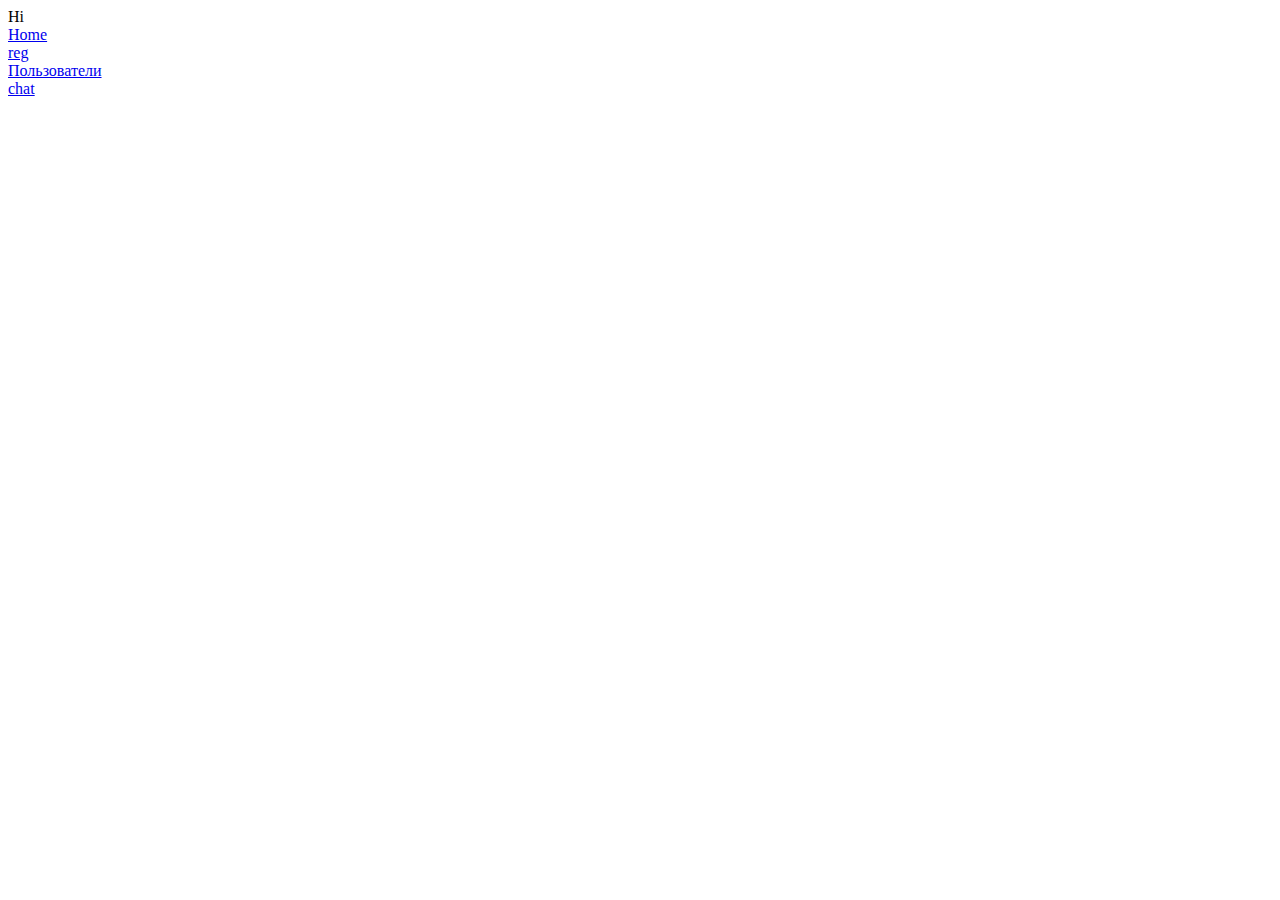
<file: main/resources/static/index.html>
<!DOCTYPE html>
<html lang="en">
<head>
    <meta charset="UTF-8">
    <title>hi</title>
</head>
<body>
Hi<br>
<a href="/home">Home</a><br>
<a href="/reg">reg</a><br>
<a href="/syte">Пользователи</a><br>
<a href="/chat">chat</a><br>
</body>
</html>
</file>
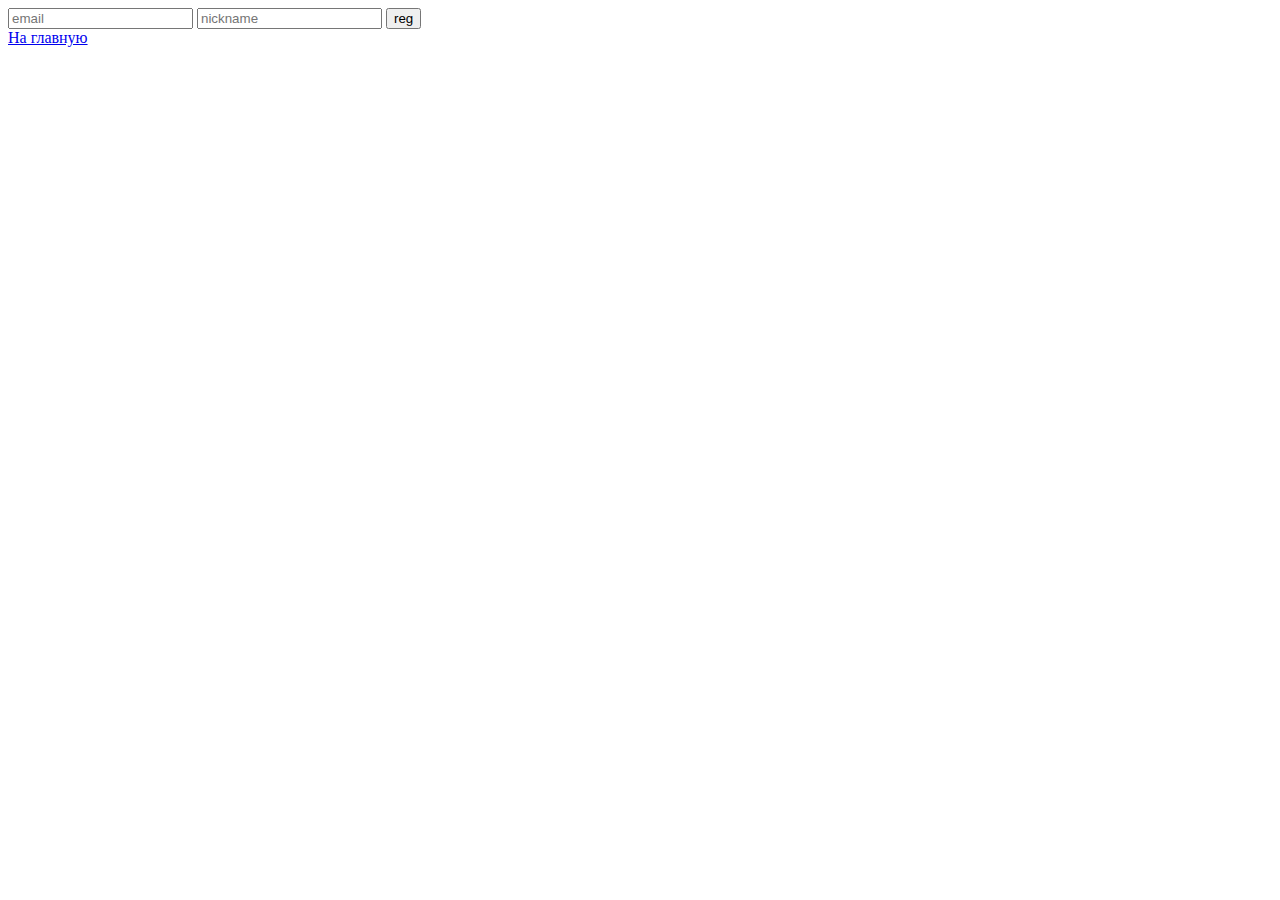
<file: main/resources/templates/registr.html>
<!DOCTYPE html>
<html xmlns:th="http://www.thymeleaf.org">
<head>
    <meta charset="UTF-8">
    <title>Title</title>
</head>
<body>
<span th:text="${er}"></span>
<form action="/reg" method="post" th:object="${user}">
<input name="email" placeholder="email" type="text">
<input name="nickname" placeholder="nickname" type="text">
<input type="submit" value="reg">
</form>
<a href="/">На главную</a>
</body>
</html>
</file>
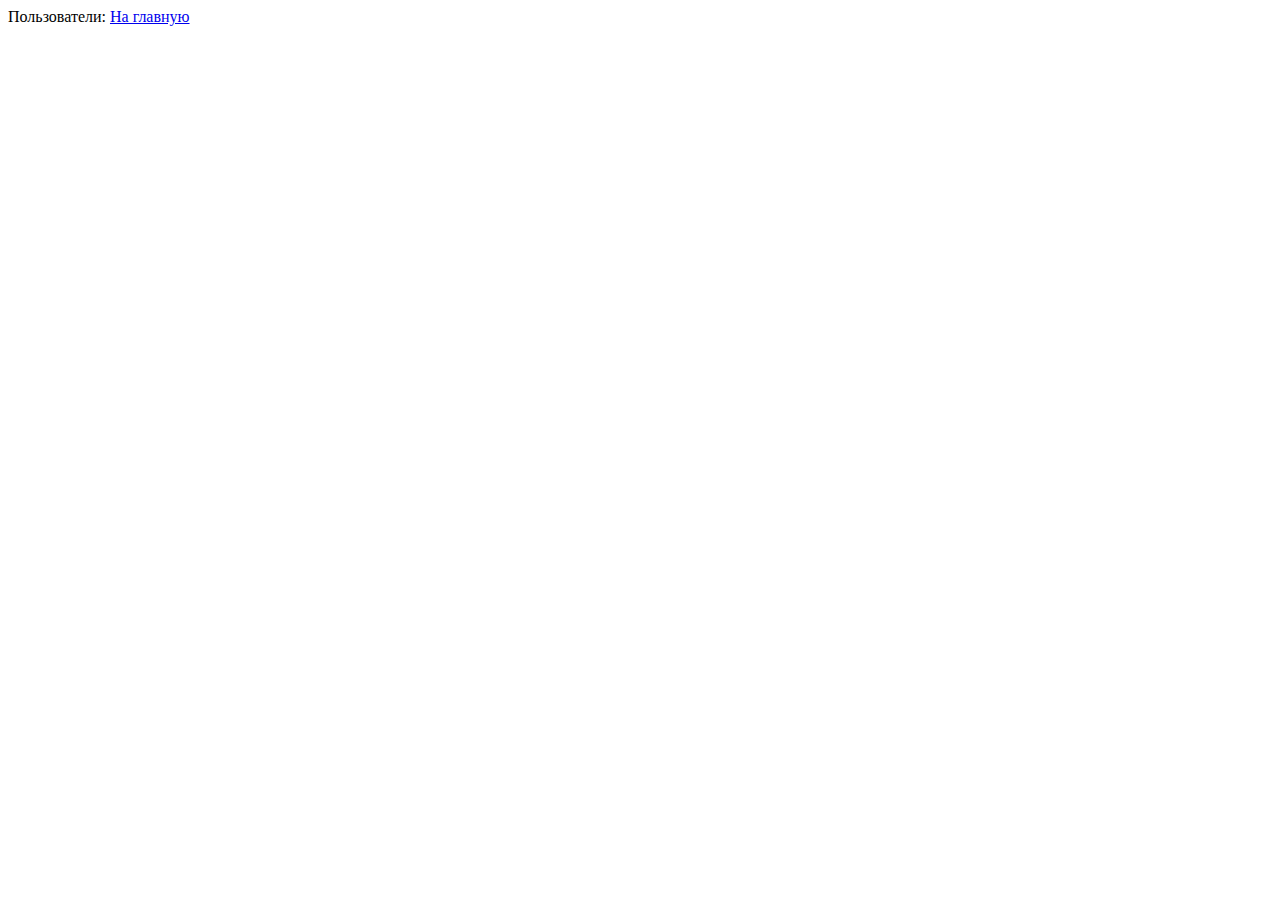
<file: main/resources/templates/syte.html>
<!DOCTYPE html>
<html xmlns:th="http://www.thymeleaf.org">
<head>
    <meta charset="UTF-8">
    <title>Title</title>
</head>
<body>
Пользователи:
<span th:text="${user}"></span>
<a href="/">На главную</a>
</body>
</html>
</file>
